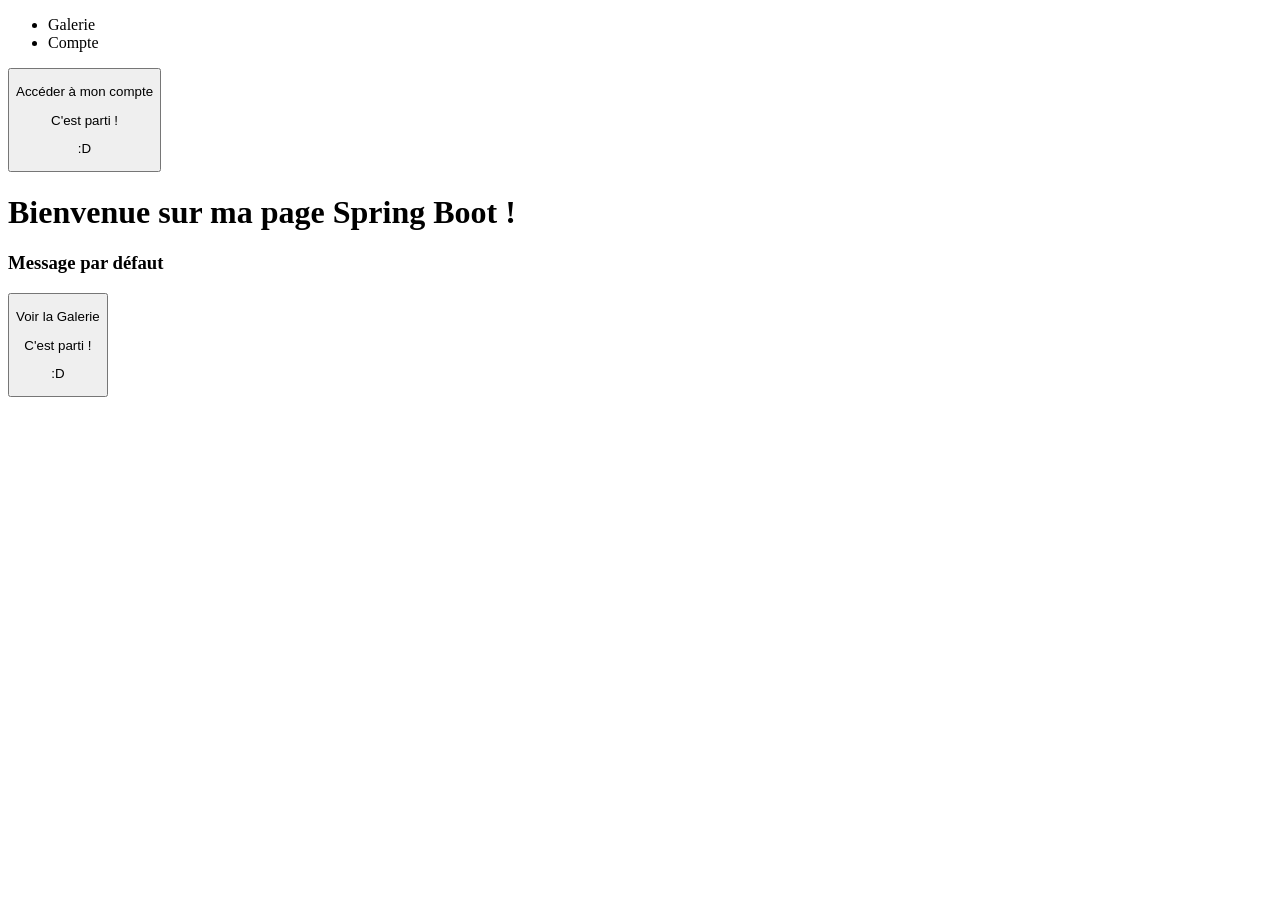
<file: version_one/src/main/resources/templates/index.html>
<!DOCTYPE html>
<html xmlns:th="http://www.thymeleaf.org">
<head>
    <title>Premiere version de ma page</title>
    <link rel="stylesheet" th:href="@{/css/style.css}">
    <script th:src="@{/javascript/javascript.js}"></script>
</head>
<body>

    <nav class="BurgerContainer">
        <div class="burger" onclick="toggleMenu()">
            <span></span>
            <span></span>
            <span></span>
        </div>
        <ul class="menu" id="menu">
            <li><a th:href="@{/MaGallerie}">Galerie</a></li>
            <li><a th:href="@{/Account}">Compte</a></li>

        </ul>
    <div class="AccountIcons">
        <div class="containerButton">
            <button onclick="window.location.href='/Account'">
                <div>
                    <span>
                        <p>Accéder à mon compte</p>
                    </span>
                </div>
                <div>
                    <span>
                        <p>C'est parti !</p><p>:D</p>
                    </span>
                </div>
            </button>
        </div>
        </div>
    </nav>



    <div class="containerMain">
        <h1>Bienvenue sur ma page Spring Boot !</h1>
        <h3 th:text="${message}">Message par défaut</h3>

        <div class="containerButton">
            <button onclick="window.location.href='/MaGallerie'">
                <div>
                    <span>
                        <p>Voir la Galerie</p>
                    </span>
                </div>
                <div>
                    <span>
                        <p>C'est parti !</p><p>:D</p>
                    </span>
                </div>
            </button>
        </div>


    </div>

</body>
</html>
</file>
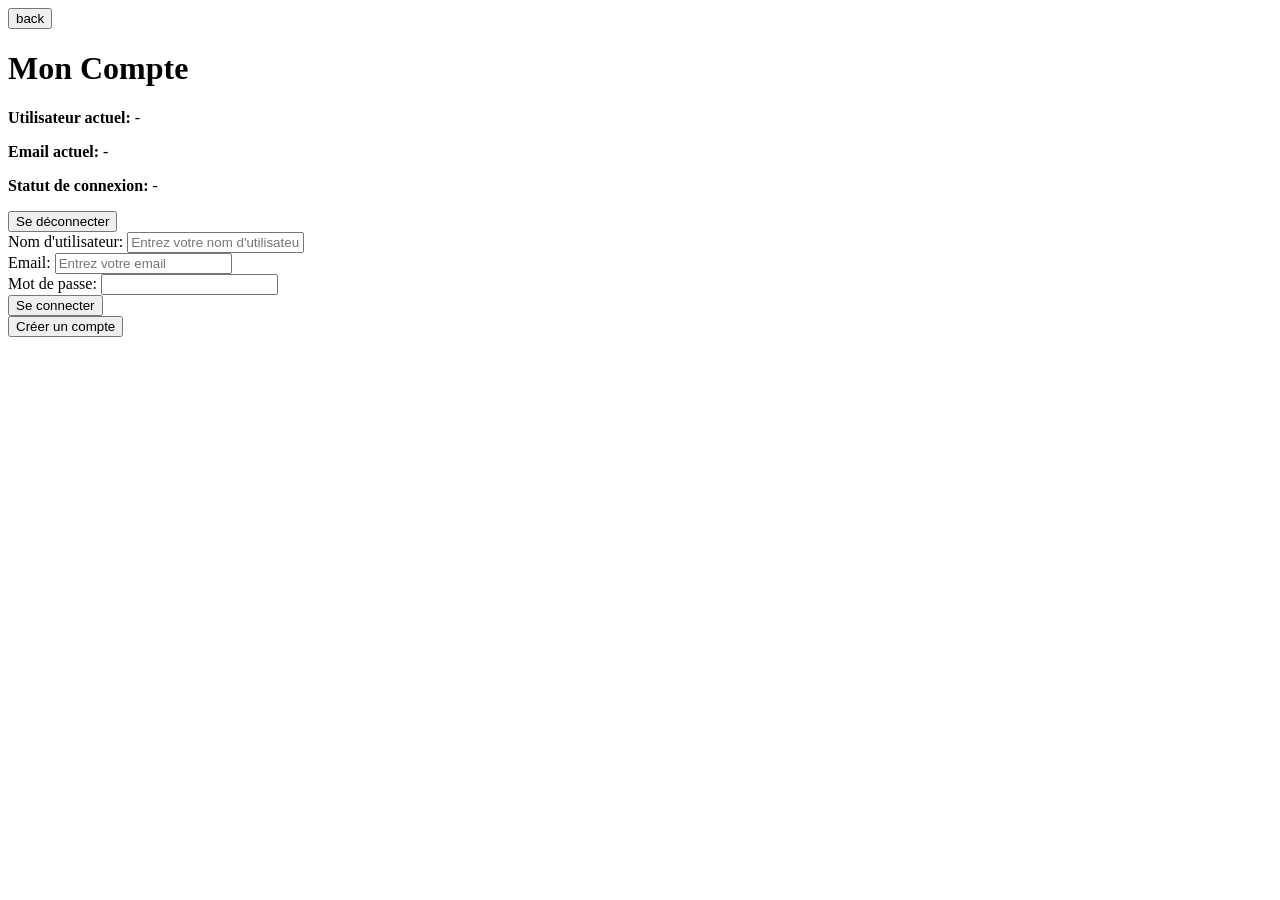
<file: version_one/src/main/resources/templates/Account.html>
<!DOCTYPE html>
<html lang="fr">
<head>
    <meta charset="UTF-8">
    <meta name="viewport" content="width=device-width, initial-scale=1.0">
    <title>Mon Compte</title>
    <link rel="stylesheet" th:href="@{/css/style.css}">
    <link rel="stylesheet" th:href="@{/css/Account.css}">
</head>
<body>
    <button onclick="window.location.href='/'"> back</button>
<div class="account-container">
    <div th:if="${account.loggedIn}">
    <h1>Mon Compte</h1>
        <div th:if="${successMessage}" class="success-message" th:text="${successMessage}"></div>
        <div class="current-info">
            <p><strong>Utilisateur actuel:</strong> <span th:text="${account.username}">-</span></p>
            <p><strong>Email actuel:</strong> <span th:text="${account.email}">-</span></p>
            <p><strong>Statut de connexion:</strong> <span th:text="${account.loggedIn}">-</span></p>
        </div>
    <form action="/logout" method="post">
        <button th:if="${account.loggedIn}" type="submit" class="submit-btn">Se déconnecter</button>
    </form>
    </div>


    <form action="/LogToAccount" method="post" class="FormForAccount"  >
        <div th:if="${!account.loggedIn}" class="form-group">
            <label for="username">Nom d'utilisateur:</label>
            <input required type="text" id="username" name="username" th:value="${account.username}" placeholder="Entrez votre nom d'utilisateur">
        </div>
        <div th:if="${!account.loggedIn}" class="form-group">
            <label for="email">Email:</label>
            <input required type="email" id="email" name="email" th:value="${account.email}" placeholder="Entrez votre email">
            <div th:if="${!account.loggedIn}" class="form-group">
            <label for="password">Mot de passe:</label>
            <input type="password" name="password" required /><br/>
            </div>
        </div>
            <div th:if="${errorMessage}" th:text="${errorMessage}" style="color:red;"></div>
            <div th:if="${successMessage}" th:text="${successMessage}" style="color:green;"></div>
            <button th:if="${!account.loggedIn}" type="submit" class="submit-btn">Se connecter</button>
        </form>
                <form action="/CreateAccount" method="post">
            <button th:if="${!account.loggedIn}" class="submit-btn">Créer un compte</button>
        </form>
</div>
</body>
</html>
</file>
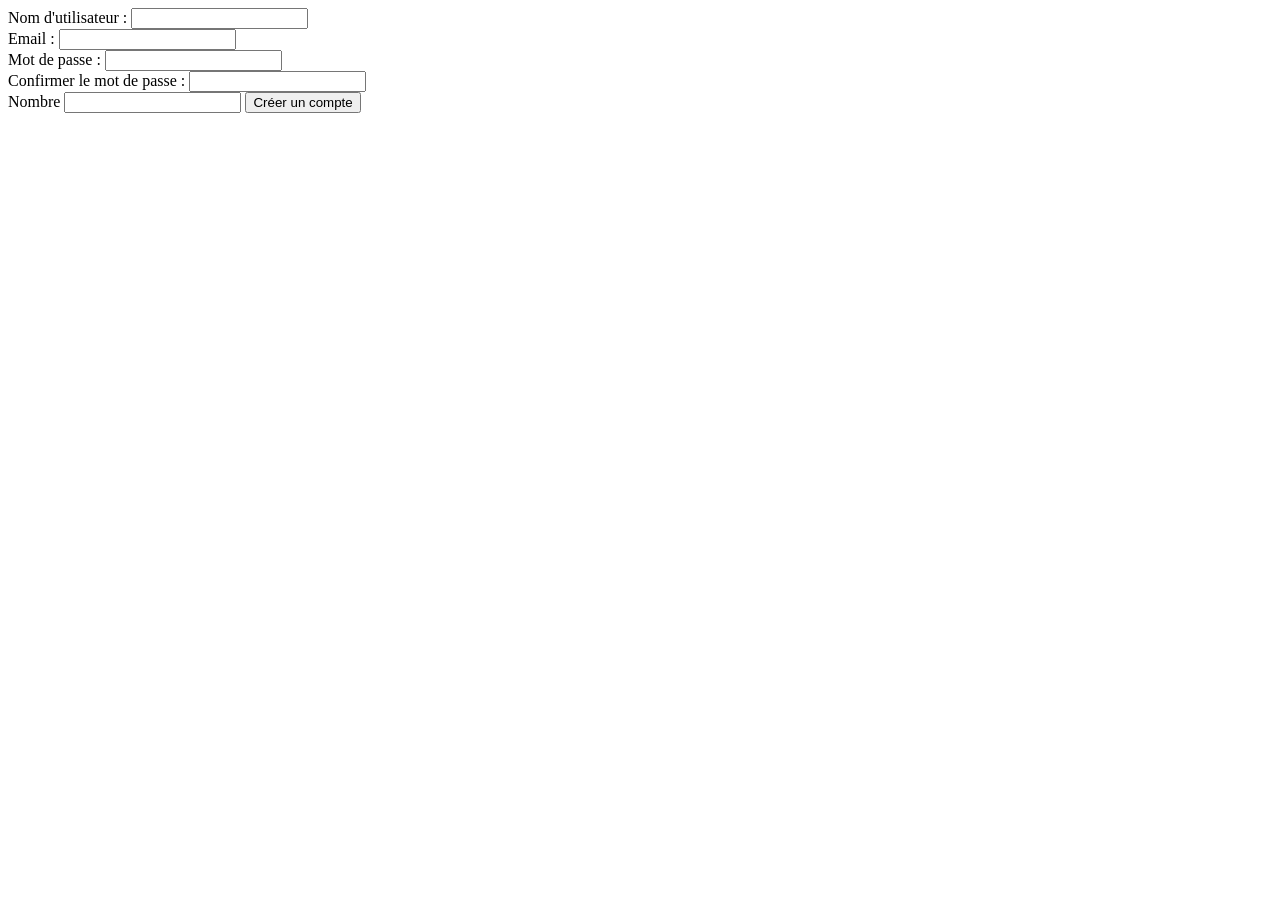
<file: version_one/src/main/resources/templates/CreateAccount.html>
<!DOCTYPE html>
<html lang="en">
<head>
    <meta charset="UTF-8">
    <meta name="viewport" content="width=device-width, initial-scale=1.0">
    <title>Document</title>
</head>
<body>
    <form action="/CreateAccount" method="post">
        <label>Nom d'utilisateur :</label>
        <input type="text" name="username" required /><br/>

        <label>Email :</label>
        <input type="email" name="email" required /><br/>

        <label>Mot de passe :</label>
        <input type="password" name="password" required /><br/>

        <label>Confirmer le mot de passe :</label>
        <input type="password" name="passwordConfirm" required /><br/>
        <div th:if="${errorMessage}" th:text="${errorMessage}" style="color:red;"></div>

        <label> Nombre </label>
        <input type="number" name="WhatsNumber" required>


        <button type="submit">Créer un compte</button>
    </form>
</body>
</html>
</file>
